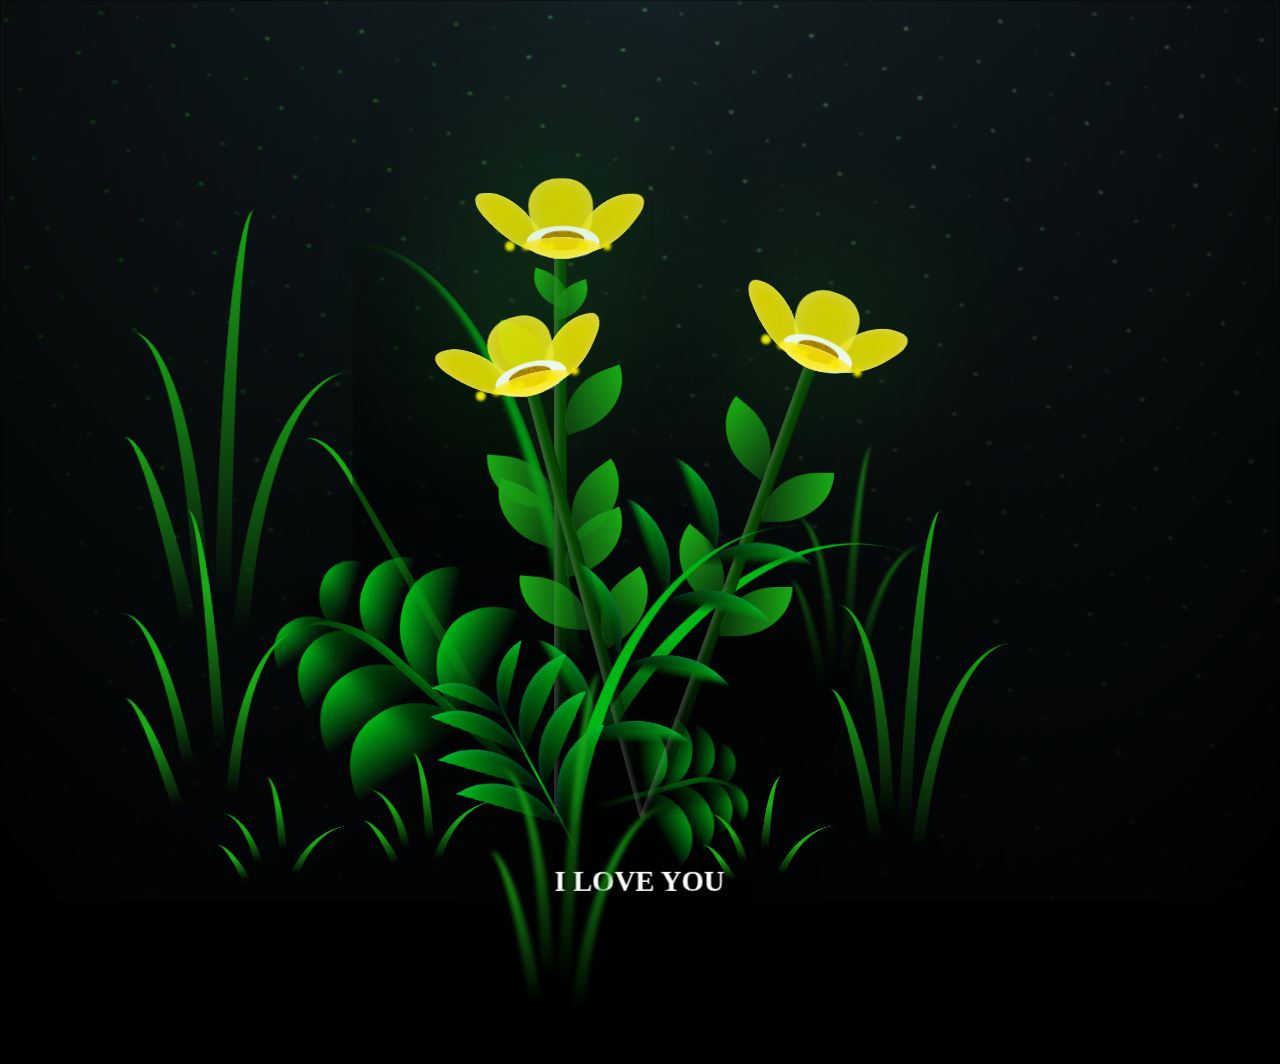
<file: FLORES.html>
<!DOCTYPE html>
<html lang="en">
<head>
    <meta charset="UTF-8">
    <meta http-equiv="X-UA-Compatible" content="IE=edge">
    <meta name="viewport" content="width=device-width, initial-scale=1.0">
    <link rel="stylesheet" href="css/main.css">
    <link rel="icon" href="img/flowers.png" type="image/x-icon">
    <title>FLORES</title>
</head>

<body class="container">
    <div class="night"></div>

    <div class="flowers">
      <h1 style="color: white; text-align: center;">I LOVE YOU</h1>
      <div class="flower flower--1">
        <div class="flower__leafs flower__leafs--1">
          <div class="flower__leaf flower__leaf--1"></div>
          <div class="flower__leaf flower__leaf--2"></div>
          <div class="flower__leaf flower__leaf--3"></div>
          <div class="flower__leaf flower__leaf--4"></div>
          <div class="flower__white-circle"></div>
  
          <div class="flower__light flower__light--1"></div>
          <div class="flower__light flower__light--2"></div>
          <div class="flower__light flower__light--3"></div>
          <div class="flower__light flower__light--4"></div>
          <div class="flower__light flower__light--5"></div>
          <div class="flower__light flower__light--6"></div>
          <div class="flower__light flower__light--7"></div>
          <div class="flower__light flower__light--8"></div>
  
        </div>
        <div class="flower__line">
          <div class="flower__line__leaf flower__line__leaf--1"></div>
          <div class="flower__line__leaf flower__line__leaf--2"></div>
          <div class="flower__line__leaf flower__line__leaf--3"></div>
          <div class="flower__line__leaf flower__line__leaf--4"></div>
          <div class="flower__line__leaf flower__line__leaf--5"></div>
          <div class="flower__line__leaf flower__line__leaf--6"></div>
        </div>
      </div>
  
      <div class="flower flower--2">
        <div class="flower__leafs flower__leafs--2">
          <div class="flower__leaf flower__leaf--1"></div>
          <div class="flower__leaf flower__leaf--2"></div>
          <div class="flower__leaf flower__leaf--3"></div>
          <div class="flower__leaf flower__leaf--4"></div>
          <div class="flower__white-circle"></div>
  
          <div class="flower__light flower__light--1"></div>
          <div class="flower__light flower__light--2"></div>
          <div class="flower__light flower__light--3"></div>
          <div class="flower__light flower__light--4"></div>
          <div class="flower__light flower__light--5"></div>
          <div class="flower__light flower__light--6"></div>
          <div class="flower__light flower__light--7"></div>
          <div class="flower__light flower__light--8"></div>
  
        </div>
        <div class="flower__line">
          <div class="flower__line__leaf flower__line__leaf--1"></div>
          <div class="flower__line__leaf flower__line__leaf--2"></div>
          <div class="flower__line__leaf flower__line__leaf--3"></div>
          <div class="flower__line__leaf flower__line__leaf--4"></div>
        </div>
      </div>
  
      <div class="flower flower--3">
        <div class="flower__leafs flower__leafs--3">
          <div class="flower__leaf flower__leaf--1"></div>
          <div class="flower__leaf flower__leaf--2"></div>
          <div class="flower__leaf flower__leaf--3"></div>
          <div class="flower__leaf flower__leaf--4"></div>
          <div class="flower__white-circle"></div>
  
          <div class="flower__light flower__light--1"></div>
          <div class="flower__light flower__light--2"></div>
          <div class="flower__light flower__light--3"></div>
          <div class="flower__light flower__light--4"></div>
          <div class="flower__light flower__light--5"></div>
          <div class="flower__light flower__light--6"></div>
          <div class="flower__light flower__light--7"></div>
          <div class="flower__light flower__light--8"></div>
  
        </div>
        <div class="flower__line">
          <div class="flower__line__leaf flower__line__leaf--1"></div>
          <div class="flower__line__leaf flower__line__leaf--2"></div>
          <div class="flower__line__leaf flower__line__leaf--3"></div>
          <div class="flower__line__leaf flower__line__leaf--4"></div>
        </div>
      </div>
  
      <div class="grow-ans" style="--d:1.2s">
        <div class="flower__g-long">
          <div class="flower__g-long__top"></div>
          <div class="flower__g-long__bottom"></div>
        </div>
      </div>
  
      <div class="growing-grass">
        <div class="flower__grass flower__grass--1">
          <div class="flower__grass--top"></div>
          <div class="flower__grass--bottom"></div>
          <div class="flower__grass__leaf flower__grass__leaf--1"></div>
          <div class="flower__grass__leaf flower__grass__leaf--2"></div>
          <div class="flower__grass__leaf flower__grass__leaf--3"></div>
          <div class="flower__grass__leaf flower__grass__leaf--4"></div>
          <div class="flower__grass__leaf flower__grass__leaf--5"></div>
          <div class="flower__grass__leaf flower__grass__leaf--6"></div>
          <div class="flower__grass__leaf flower__grass__leaf--7"></div>
          <div class="flower__grass__leaf flower__grass__leaf--8"></div>
          <div class="flower__grass__overlay"></div>
        </div>
      </div>
  
      <div class="growing-grass">
        <div class="flower__grass flower__grass--2">
          <div class="flower__grass--top"></div>
          <div class="flower__grass--bottom"></div>
          <div class="flower__grass__leaf flower__grass__leaf--1"></div>
          <div class="flower__grass__leaf flower__grass__leaf--2"></div>
          <div class="flower__grass__leaf flower__grass__leaf--3"></div>
          <div class="flower__grass__leaf flower__grass__leaf--4"></div>
          <div class="flower__grass__leaf flower__grass__leaf--5"></div>
          <div class="flower__grass__leaf flower__grass__leaf--6"></div>
          <div class="flower__grass__leaf flower__grass__leaf--7"></div>
          <div class="flower__grass__leaf flower__grass__leaf--8"></div>
          <div class="flower__grass__overlay"></div>
        </div>
      </div>
  
      <div class="grow-ans" style="--d:2.4s">
        <div class="flower__g-right flower__g-right--1">
          <div class="leaf"></div>
        </div>
      </div>
  
      <div class="grow-ans" style="--d:2.8s">
        <div class="flower__g-right flower__g-right--2">
          <div class="leaf"></div>
        </div>
      </div>
  
      <div class="grow-ans" style="--d:2.8s">
        <div class="flower__g-front">
          <div class="flower__g-front__leaf-wrapper flower__g-front__leaf-wrapper--1">
            <div class="flower__g-front__leaf"></div>
          </div>
          <div class="flower__g-front__leaf-wrapper flower__g-front__leaf-wrapper--2">
            <div class="flower__g-front__leaf"></div>
          </div>
          <div class="flower__g-front__leaf-wrapper flower__g-front__leaf-wrapper--3">
            <div class="flower__g-front__leaf"></div>
          </div>
          <div class="flower__g-front__leaf-wrapper flower__g-front__leaf-wrapper--4">
            <div class="flower__g-front__leaf"></div>
          </div>
          <div class="flower__g-front__leaf-wrapper flower__g-front__leaf-wrapper--5">
            <div class="flower__g-front__leaf"></div>
          </div>
          <div class="flower__g-front__leaf-wrapper flower__g-front__leaf-wrapper--6">
            <div class="flower__g-front__leaf"></div>
          </div>
          <div class="flower__g-front__leaf-wrapper flower__g-front__leaf-wrapper--7">
            <div class="flower__g-front__leaf"></div>
          </div>
          <div class="flower__g-front__leaf-wrapper flower__g-front__leaf-wrapper--8">
            <div class="flower__g-front__leaf"></div>
          </div>
          <div class="flower__g-front__line"></div>
        </div>
      </div>
  
      <div class="grow-ans" style="--d:3.2s">
        <div class="flower__g-fr">
          <div class="leaf"></div>
          <div class="flower__g-fr__leaf flower__g-fr__leaf--1"></div>
          <div class="flower__g-fr__leaf flower__g-fr__leaf--2"></div>
          <div class="flower__g-fr__leaf flower__g-fr__leaf--3"></div>
          <div class="flower__g-fr__leaf flower__g-fr__leaf--4"></div>
          <div class="flower__g-fr__leaf flower__g-fr__leaf--5"></div>
          <div class="flower__g-fr__leaf flower__g-fr__leaf--6"></div>
          <div class="flower__g-fr__leaf flower__g-fr__leaf--7"></div>
          <div class="flower__g-fr__leaf flower__g-fr__leaf--8"></div>
        </div>
      </div>
  
      <div class="long-g long-g--0">
        <div class="grow-ans" style="--d:3s">
          <div class="leaf leaf--0"></div>
        </div>
        <div class="grow-ans" style="--d:2.2s">
          <div class="leaf leaf--1"></div>
        </div>
        <div class="grow-ans" style="--d:3.4s">
          <div class="leaf leaf--2"></div>
        </div>
        <div class="grow-ans" style="--d:3.6s">
          <div class="leaf leaf--3"></div>
        </div>
      </div>
  
      <div class="long-g long-g--1">
        <div class="grow-ans" style="--d:3.6s">
          <div class="leaf leaf--0"></div>
        </div>
        <div class="grow-ans" style="--d:3.8s">
          <div class="leaf leaf--1"></div>
        </div>
        <div class="grow-ans" style="--d:4s">
          <div class="leaf leaf--2"></div>
        </div>
        <div class="grow-ans" style="--d:4.2s">
          <div class="leaf leaf--3"></div>
        </div>
      </div>
  
      <div class="long-g long-g--2">
        <div class="grow-ans" style="--d:4s">
          <div class="leaf leaf--0"></div>
        </div>
        <div class="grow-ans" style="--d:4.2s">
          <div class="leaf leaf--1"></div>
        </div>
        <div class="grow-ans" style="--d:4.4s">
          <div class="leaf leaf--2"></div>
        </div>
        <div class="grow-ans" style="--d:4.6s">
          <div class="leaf leaf--3"></div>
        </div>
      </div>
  
      <div class="long-g long-g--3">
        <div class="grow-ans" style="--d:4s">
          <div class="leaf leaf--0"></div>
        </div>
        <div class="grow-ans" style="--d:4.2s">
          <div class="leaf leaf--1"></div>
        </div>
        <div class="grow-ans" style="--d:3s">
          <div class="leaf leaf--2"></div>
        </div>
        <div class="grow-ans" style="--d:3.6s">
          <div class="leaf leaf--3"></div>
        </div>
      </div>
  
      <div class="long-g long-g--4">
        <div class="grow-ans" style="--d:4s">
          <div class="leaf leaf--0"></div>
        </div>
        <div class="grow-ans" style="--d:4.2s">
          <div class="leaf leaf--1"></div>
        </div>
        <div class="grow-ans" style="--d:3s">
          <div class="leaf leaf--2"></div>
        </div>
        <div class="grow-ans" style="--d:3.6s">
          <div class="leaf leaf--3"></div>
        </div>
      </div>
  
      <div class="long-g long-g--5">
        <div class="grow-ans" style="--d:4s">
          <div class="leaf leaf--0"></div>
        </div>
        <div class="grow-ans" style="--d:4.2s">
          <div class="leaf leaf--1"></div>
        </div>
        <div class="grow-ans" style="--d:3s">
          <div class="leaf leaf--2"></div>
        </div>
        <div class="grow-ans" style="--d:3.6s">
          <div class="leaf leaf--3"></div>
        </div>
      </div>
  
      <div class="long-g long-g--6">
        <div class="grow-ans" style="--d:4.2s">
          <div class="leaf leaf--0"></div>
        </div>
        <div class="grow-ans" style="--d:4.4s">
          <div class="leaf leaf--1"></div>
        </div>
        <div class="grow-ans" style="--d:4.6s">
          <div class="leaf leaf--2"></div>
        </div>
        <div class="grow-ans" style="--d:4.8s">
          <div class="leaf leaf--3"></div>
        </div>
      </div>
  
      <div class="long-g long-g--7">
        <div class="grow-ans" style="--d:3s">
          <div class="leaf leaf--0"></div>
        </div>
        <div class="grow-ans" style="--d:3.2s">
          <div class="leaf leaf--1"></div>
        </div>
        <div class="grow-ans" style="--d:3.5s">
          <div class="leaf leaf--2"></div>
        </div>
        <div class="grow-ans" style="--d:3.6s">
          <div class="leaf leaf--3"></div>
        </div>
      </div>
    </div>
    <script src="main.js"></script>
  </body>
</html>
</file>
<file: css/main.css>
*,
*::after,
*::before {
  padding: 0;
  margin: 0;
  box-sizing: border-box;
}

:root {
  --dark-color: #000;
}

body {
  display: flex;
  align-items: flex-end;
  justify-content: center;
  min-height: 100vh;
  background-color: var(--dark-color);
  overflow: hidden;
  perspective: 1000px;
}

.night {
  position: fixed;
  left: 50%;
  top: 0;
  transform: translateX(-50%);
  width: 100%;
  height: 100%;
  filter: blur(0.1vmin);
  background-image: radial-gradient(ellipse at top, transparent 0%, var(--dark-color)), 
  radial-gradient(ellipse at bottom, var(--dark-color), rgba(145, 233, 255, 0.2)), 
  repeating-linear-gradient(220deg, rgb(0, 0, 0) 0px, rgb(0, 0, 0) 19px, transparent 19px, 
  transparent 22px), repeating-linear-gradient(189deg, rgb(0, 0, 0) 0px, rgb(0, 0, 0) 19px, 
  transparent 19px, transparent 22px), repeating-linear-gradient(148deg, rgb(0, 0, 0) 0px, 
  rgb(0, 0, 0) 19px, transparent 19px, transparent 22px), linear-gradient(90deg, rgb(21, 255, 0), 
  rgb(240, 240, 240));
}

.flowers {
  position: relative;
  transform: scale(0.9);
}

.flower {
  position: absolute;
  bottom: 10vmin;
  transform-origin: bottom center;
  z-index: 10;
  --fl-speed: 0.8s;
}
.flower--1 {
  -webkit-animation: moving-flower-1 4s linear infinite;
          animation: moving-flower-1 4s linear infinite;
}
.flower--1 .flower__line {
  height: 70vmin;
  -webkit-animation-delay: 0.3s;
          animation-delay: 0.3s;
}
.flower--1 .flower__line__leaf--1 {
  -webkit-animation: blooming-leaf-right var(--fl-speed) 1.6s backwards;
          animation: blooming-leaf-right var(--fl-speed) 1.6s backwards;
}
.flower--1 .flower__line__leaf--2 {
  -webkit-animation: blooming-leaf-right var(--fl-speed) 1.4s backwards;
          animation: blooming-leaf-right var(--fl-speed) 1.4s backwards;
}
.flower--1 .flower__line__leaf--3 {
  -webkit-animation: blooming-leaf-left var(--fl-speed) 1.2s backwards;
          animation: blooming-leaf-left var(--fl-speed) 1.2s backwards;
}
.flower--1 .flower__line__leaf--4 {
  -webkit-animation: blooming-leaf-left var(--fl-speed) 1s backwards;
          animation: blooming-leaf-left var(--fl-speed) 1s backwards;
}
.flower--1 .flower__line__leaf--5 {
  -webkit-animation: blooming-leaf-right var(--fl-speed) 1.8s backwards;
          animation: blooming-leaf-right var(--fl-speed) 1.8s backwards;
}
.flower--1 .flower__line__leaf--6 {
  -webkit-animation: blooming-leaf-left var(--fl-speed) 2s backwards;
          animation: blooming-leaf-left var(--fl-speed) 2s backwards;
}
.flower--2 {
  left: 50%;
  transform: rotate(20deg);
  -webkit-animation: moving-flower-2 4s linear infinite;
          animation: moving-flower-2 4s linear infinite;
}
.flower--2 .flower__line {
  height: 60vmin;
  -webkit-animation-delay: 0.6s;
          animation-delay: 0.6s;
}
.flower--2 .flower__line__leaf--1 {
  -webkit-animation: blooming-leaf-right var(--fl-speed) 1.9s backwards;
          animation: blooming-leaf-right var(--fl-speed) 1.9s backwards;
}
.flower--2 .flower__line__leaf--2 {
  -webkit-animation: blooming-leaf-right var(--fl-speed) 1.7s backwards;
          animation: blooming-leaf-right var(--fl-speed) 1.7s backwards;
}
.flower--2 .flower__line__leaf--3 {
  -webkit-animation: blooming-leaf-left var(--fl-speed) 1.5s backwards;
          animation: blooming-leaf-left var(--fl-speed) 1.5s backwards;
}
.flower--2 .flower__line__leaf--4 {
  -webkit-animation: blooming-leaf-left var(--fl-speed) 1.3s backwards;
          animation: blooming-leaf-left var(--fl-speed) 1.3s backwards;
}
.flower--3 {
  left: 50%;
  transform: rotate(-15deg);
  -webkit-animation: moving-flower-3 4s linear infinite;
          animation: moving-flower-3 4s linear infinite;
}
.flower--3 .flower__line {
  -webkit-animation-delay: 0.9s;
          animation-delay: 0.9s;
}
.flower--3 .flower__line__leaf--1 {
  -webkit-animation: blooming-leaf-right var(--fl-speed) 2.5s backwards;
          animation: blooming-leaf-right var(--fl-speed) 2.5s backwards;
}
.flower--3 .flower__line__leaf--2 {
  -webkit-animation: blooming-leaf-right var(--fl-speed) 2.3s backwards;
          animation: blooming-leaf-right var(--fl-speed) 2.3s backwards;
}
.flower--3 .flower__line__leaf--3 {
  -webkit-animation: blooming-leaf-left var(--fl-speed) 2.1s backwards;
          animation: blooming-leaf-left var(--fl-speed) 2.1s backwards;
}
.flower--3 .flower__line__leaf--4 {
  -webkit-animation: blooming-leaf-left var(--fl-speed) 1.9s backwards;
          animation: blooming-leaf-left var(--fl-speed) 1.9s backwards;
}
.flower__leafs {
  position: relative;
  -webkit-animation: blooming-flower 2s backwards;
          animation: blooming-flower 2s backwards;
}
.flower__leafs--1 {
  -webkit-animation-delay: 1.1s;
          animation-delay: 1.1s;
}
.flower__leafs--2 {
  -webkit-animation-delay: 1.4s;
          animation-delay: 1.4s;
}
.flower__leafs--3 {
  -webkit-animation-delay: 1.7s;
          animation-delay: 1.7s;
}
.flower__leafs::after {
  content: "";
  position: absolute;
  left: 0;
  top: 0;
  transform: translate(-50%, -100%);
  width: 8vmin;
  height: 8vmin;
  background-color: #1aaa15;
  filter: blur(10vmin);
}
.flower__leaf {
  position: absolute;
  bottom: 0;
  left: 50%;
  width: 8vmin;
  height: 11vmin;
  border-radius: 51% 49% 47% 53%/44% 45% 55% 69%;
  background-color: #1aaa15;
  background-image: linear-gradient(to top, #fce700, #fce700);
  transform-origin: bottom center;
  opacity: 0.9;
  box-shadow: inset 0 0 2vmin rgba(255, 255, 255, 0.5);
}
.flower__leaf--1 {
  transform: translate(-10%, 1%) rotateY(40deg) rotateX(-50deg);
}
.flower__leaf--2 {
  transform: translate(-50%, -4%) rotateX(40deg);
}
.flower__leaf--3 {
  transform: translate(-90%, 0%) rotateY(45deg) rotateX(50deg);
}
.flower__leaf--4 {
  width: 8vmin;
  height: 8vmin;
  transform-origin: bottom left;
  border-radius: 4vmin 10vmin 4vmin 4vmin;
  transform: translate(0%, 18%) rotateX(70deg) rotate(-43deg);
  background-image: linear-gradient(to top, #fce700, #fce700);
  z-index: 1;
  opacity: 0.8;
}
.flower__white-circle {
  position: absolute;
  left: -3.5vmin;
  top: -3vmin;
  width: 9vmin;
  height: 4vmin;
  border-radius: 50%;
  background-color: #ffffff;
}
.flower__white-circle::after {
  content: "";
  position: absolute;
  left: 50%;
  top: 45%;
  transform: translate(-50%, -50%);
  width: 60%;
  height: 60%;
  border-radius: inherit;
  background-image: repeating-linear-gradient(135deg, rgba(0, 0, 0, 0.03) 0px, 
  rgba(0, 0, 0, 0.03) 1px, transparent 1px, transparent 12px), repeating-linear-gradient(45deg, 
  rgba(0, 0, 0, 0.03) 0px, rgba(0, 0, 0, 0.03) 1px, transparent 1px, transparent 12px), 
  repeating-linear-gradient(67.5deg, rgba(0, 0, 0, 0.03) 0px, rgba(0, 0, 0, 0.03) 1px, 
  transparent 1px, transparent 12px), repeating-linear-gradient(135deg, rgba(0, 0, 0, 0.03) 0px, 
  rgba(0, 0, 0, 0.03) 1px, transparent 1px, transparent 12px), repeating-linear-gradient(45deg, 
  rgba(0, 0, 0, 0.03) 0px, rgba(0, 0, 0, 0.03) 1px, transparent 1px, transparent 12px), 
  repeating-linear-gradient(112.5deg, rgba(0, 0, 0, 0.03) 0px, rgba(0, 0, 0, 0.03) 1px, 
  transparent 1px, transparent 12px), repeating-linear-gradient(112.5deg, rgba(0, 0, 0, 0.03) 0px, 
  rgba(0, 0, 0, 0.03) 1px, transparent 1px, transparent 12px), repeating-linear-gradient(45deg, 
  rgba(0, 0, 0, 0.03) 0px, rgba(0, 0, 0, 0.03) 1px, transparent 1px, transparent 12px), 
  repeating-linear-gradient(22.5deg, rgba(0, 0, 0, 0.03) 0px, rgba(0, 0, 0, 0.03) 1px, 
  transparent 1px, transparent 12px), repeating-linear-gradient(45deg, rgba(0, 0, 0, 0.03) 0px, 
  rgba(0, 0, 0, 0.03) 1px, transparent 1px, transparent 12px), repeating-linear-gradient(22.5deg, 
  rgba(0, 0, 0, 0.03) 0px, rgba(0, 0, 0, 0.03) 1px, transparent 1px, transparent 12px), 
  repeating-linear-gradient(135deg, rgba(0, 0, 0, 0.03) 0px, rgba(0, 0, 0, 0.03) 1px, 
  transparent 1px, transparent 12px), repeating-linear-gradient(157.5deg, rgba(0, 0, 0, 0.03) 0px, 
  rgba(0, 0, 0, 0.03) 1px, transparent 1px, transparent 12px), repeating-linear-gradient(67.5deg, 
  rgba(0, 0, 0, 0.03) 0px, rgba(0, 0, 0, 0.03) 1px, transparent 1px, transparent 12px), 
  repeating-linear-gradient(67.5deg, rgba(0, 0, 0, 0.03) 0px, rgba(0, 0, 0, 0.03) 1px, 
  transparent 1px, transparent 12px), linear-gradient(90deg, rgb(190, 133, 0), rgb(190, 133, 0));
}
.flower__line {
  height: 55vmin;
  width: 1.5vmin;
  background-image: linear-gradient(to left, rgba(0, 0, 0, 0.2), transparent, 
  rgba(255, 255, 255, 0.2)), linear-gradient(to top, transparent 10%, #064600, #064600);
  box-shadow: inset 0 0 2px rgba(0, 0, 0, 0.5);
  -webkit-animation: grow-flower-tree 4s backwards;
          animation: grow-flower-tree 4s backwards;
}
.flower__line__leaf {
  --w: 7vmin;
  --h: calc(var(--w) + 2vmin);
  position: absolute;
  top: 20%;
  left: 90%;
  width: var(--w);
  height: var(--h);
  border-top-right-radius: var(--h);
  border-bottom-left-radius: var(--h);
  background-image: linear-gradient(to top, rgba(20, 122, 20, 0.4), #1aaa15);
}
.flower__line__leaf--1 {
  transform: rotate(70deg) rotateY(30deg);
}
.flower__line__leaf--2 {
  top: 45%;
  transform: rotate(70deg) rotateY(30deg);
}
.flower__line__leaf--3, .flower__line__leaf--4, .flower__line__leaf--6 {
  border-top-right-radius: 0;
  border-bottom-left-radius: 0;
  border-top-left-radius: var(--h);
  border-bottom-right-radius: var(--h);
  left: -460%;
  top: 12%;
  transform: rotate(-70deg) rotateY(30deg);
}
.flower__line__leaf--4 {
  top: 40%;
}
.flower__line__leaf--5 {
  top: 0;
  transform-origin: left;
  transform: rotate(70deg) rotateY(30deg) scale(0.6);
}
.flower__line__leaf--6 {
  top: -2%;
  left: -450%;
  transform-origin: right;
  transform: rotate(-70deg) rotateY(30deg) scale(0.6);
}
.flower__light {
  position: absolute;
  bottom: 0vmin;
  width: 1vmin;
  height: 1vmin;
  background-color: rgb(255, 251, 0);
  border-radius: 50%;
  filter: blur(0.2vmin);
  -webkit-animation: light-ans 4s linear infinite backwards;
          animation: light-ans 4s linear infinite backwards;
}
.flower__light:nth-child(odd) {
  background-color: #fce700;
}
.flower__light--1 {
  left: -2vmin;
  -webkit-animation-delay: 1s;
          animation-delay: 1s;
}
.flower__light--2 {
  left: 3vmin;
  -webkit-animation-delay: 0.5s;
          animation-delay: 0.5s;
}
.flower__light--3 {
  left: -6vmin;
  -webkit-animation-delay: 0.3s;
          animation-delay: 0.3s;
}
.flower__light--4 {
  left: 6vmin;
  -webkit-animation-delay: 0.9s;
          animation-delay: 0.9s;
}
.flower__light--5 {
  left: -1vmin;
  -webkit-animation-delay: 1.5s;
          animation-delay: 1.5s;
}
.flower__light--6 {
  left: -4vmin;
  -webkit-animation-delay: 3s;
          animation-delay: 3s;
}
.flower__light--7 {
  left: 3vmin;
  -webkit-animation-delay: 2s;
          animation-delay: 2s;
}
.flower__light--8 {
  left: -6vmin;
  -webkit-animation-delay: 3.5s;
          animation-delay: 3.5s;
}
.flower__grass {
  --c: #00b815;
  --line-w: 1.5vmin;
  position: absolute;
  bottom: 12vmin;
  left: -7vmin;
  display: flex;
  flex-direction: column;
  align-items: flex-end;
  z-index: 20;
  transform-origin: bottom center;
  transform: rotate(-48deg) rotateY(40deg);
}
.flower__grass--1 {
  -webkit-animation: moving-grass 2s linear infinite;
          animation: moving-grass 2s linear infinite;
}
.flower__grass--2 {
  left: 2vmin;
  bottom: 10vmin;
  transform: scale(0.5) rotate(75deg) rotateX(10deg) rotateY(-200deg);
  opacity: 0.8;
  z-index: 0;
  -webkit-animation: moving-grass--2 1.5s linear infinite;
          animation: moving-grass--2 1.5s linear infinite;
}
.flower__grass--top {
  width: 7vmin;
  height: 10vmin;
  border-top-right-radius: 100%;
  border-right: var(--line-w) solid var(--c);
  transform-origin: bottom center;
  transform: rotate(-2deg);
}
.flower__grass--bottom {
  margin-top: -2px;
  width: var(--line-w);
  height: 25vmin;
  background-image: linear-gradient(to top, transparent, var(--c));
}
.flower__grass__leaf {
  --size: 10vmin;
  position: absolute;
  width: calc(var(--size) * 2.1);
  height: var(--size);
  border-top-left-radius: var(--size);
  border-top-right-radius: var(--size);
  background-image: linear-gradient(to top, transparent, transparent 30%, var(--c));
  z-index: 100;
}
.flower__grass__leaf--1 {
  top: -6%;
  left: 30%;
  --size: 6vmin;
  transform: rotate(-20deg);
  -webkit-animation: growing-grass-ans--1 2s 2.6s backwards;
          animation: growing-grass-ans--1 2s 2.6s backwards;
}
@-webkit-keyframes growing-grass-ans--1 {
  0% {
    transform-origin: bottom left;
    transform: rotate(-20deg) scale(0);
  }
}
@keyframes growing-grass-ans--1 {
  0% {
    transform-origin: bottom left;
    transform: rotate(-20deg) scale(0);
  }
}
.flower__grass__leaf--2 {
  top: -5%;
  left: -110%;
  --size: 6vmin;
  transform: rotate(10deg);
  -webkit-animation: growing-grass-ans--2 2s 2.4s linear backwards;
          animation: growing-grass-ans--2 2s 2.4s linear backwards;
}
@-webkit-keyframes growing-grass-ans--2 {
  0% {
    transform-origin: bottom right;
    transform: rotate(10deg) scale(0);
  }
}
@keyframes growing-grass-ans--2 {
  0% {
    transform-origin: bottom right;
    transform: rotate(10deg) scale(0);
  }
}
.flower__grass__leaf--3 {
  top: 5%;
  left: 60%;
  --size: 8vmin;
  transform: rotate(-18deg) rotateX(-20deg);
  -webkit-animation: growing-grass-ans--3 2s 2.2s linear backwards;
          animation: growing-grass-ans--3 2s 2.2s linear backwards;
}
@-webkit-keyframes growing-grass-ans--3 {
  0% {
    transform-origin: bottom left;
    transform: rotate(-18deg) rotateX(-20deg) scale(0);
  }
}
@keyframes growing-grass-ans--3 {
  0% {
    transform-origin: bottom left;
    transform: rotate(-18deg) rotateX(-20deg) scale(0);
  }
}
.flower__grass__leaf--4 {
  top: 6%;
  left: -135%;
  --size: 8vmin;
  transform: rotate(2deg);
  -webkit-animation: growing-grass-ans--4 2s 2s linear backwards;
          animation: growing-grass-ans--4 2s 2s linear backwards;
}
@-webkit-keyframes growing-grass-ans--4 {
  0% {
    transform-origin: bottom right;
    transform: rotate(2deg) scale(0);
  }
}
@keyframes growing-grass-ans--4 {
  0% {
    transform-origin: bottom right;
    transform: rotate(2deg) scale(0);
  }
}
.flower__grass__leaf--5 {
  top: 20%;
  left: 60%;
  --size: 10vmin;
  transform: rotate(-24deg) rotateX(-20deg);
  -webkit-animation: growing-grass-ans--5 2s 1.8s linear backwards;
          animation: growing-grass-ans--5 2s 1.8s linear backwards;
}
@-webkit-keyframes growing-grass-ans--5 {
  0% {
    transform-origin: bottom left;
    transform: rotate(-24deg) rotateX(-20deg) scale(0);
  }
}
@keyframes growing-grass-ans--5 {
  0% {
    transform-origin: bottom left;
    transform: rotate(-24deg) rotateX(-20deg) scale(0);
  }
}
.flower__grass__leaf--6 {
  top: 22%;
  left: -180%;
  --size: 10vmin;
  transform: rotate(10deg);
  -webkit-animation: growing-grass-ans--6 2s 1.6s linear backwards;
          animation: growing-grass-ans--6 2s 1.6s linear backwards;
}
@-webkit-keyframes growing-grass-ans--6 {
  0% {
    transform-origin: bottom right;
    transform: rotate(10deg) scale(0);
  }
}
@keyframes growing-grass-ans--6 {
  0% {
    transform-origin: bottom right;
    transform: rotate(10deg) scale(0);
  }
}
.flower__grass__leaf--7 {
  top: 39%;
  left: 70%;
  --size: 10vmin;
  transform: rotate(-10deg);
  -webkit-animation: growing-grass-ans--7 2s 1.4s linear backwards;
          animation: growing-grass-ans--7 2s 1.4s linear backwards;
}
@-webkit-keyframes growing-grass-ans--7 {
  0% {
    transform-origin: bottom left;
    transform: rotate(-10deg) scale(0);
  }
}
@keyframes growing-grass-ans--7 {
  0% {
    transform-origin: bottom left;
    transform: rotate(-10deg) scale(0);
  }
}
.flower__grass__leaf--8 {
  top: 40%;
  left: -215%;
  --size: 11vmin;
  transform: rotate(10deg);
  -webkit-animation: growing-grass-ans--8 2s 1.2s linear backwards;
          animation: growing-grass-ans--8 2s 1.2s linear backwards;
}
@-webkit-keyframes growing-grass-ans--8 {
  0% {
    transform-origin: bottom right;
    transform: rotate(10deg) scale(0);
  }
}
@keyframes growing-grass-ans--8 {
  0% {
    transform-origin: bottom right;
    transform: rotate(10deg) scale(0);
  }
}
.flower__grass__overlay {
  position: absolute;
  top: -10%;
  right: 0%;
  width: 100%;
  height: 100%;
  background-color: rgba(0, 0, 0, 0.6);
  filter: blur(1.5vmin);
  z-index: 100;
}
.flower__g-long {
  --w: 2vmin;
  --h: 6vmin;
  --c: #1aaa15;
  position: absolute;
  bottom: 10vmin;
  left: -3vmin;
  transform-origin: bottom center;
  transform: rotate(-30deg) rotateY(-20deg);
  display: flex;
  flex-direction: column;
  align-items: flex-end;
  -webkit-animation: flower-g-long-ans 3s linear infinite;
          animation: flower-g-long-ans 3s linear infinite;
}
@-webkit-keyframes flower-g-long-ans {
  0%, 100% {
    transform: rotate(-30deg) rotateY(-20deg);
  }
  50% {
    transform: rotate(-32deg) rotateY(-20deg);
  }
}
@keyframes flower-g-long-ans {
  0%, 100% {
    transform: rotate(-30deg) rotateY(-20deg);
  }
  50% {
    transform: rotate(-32deg) rotateY(-20deg);
  }
}
.flower__g-long__top {
  top: calc(var(--h) * -1);
  width: calc(var(--w) + 1vmin);
  height: var(--h);
  border-top-right-radius: 100%;
  border-right: 0.7vmin solid var(--c);
  transform: translate(-0.7vmin, 1vmin);
}
.flower__g-long__bottom {
  width: var(--w);
  height: 50vmin;
  transform-origin: bottom center;
  background-image: linear-gradient(to top, transparent 30%, var(--c));
  box-shadow: inset 0 0 2px rgba(0, 0, 0, 0.5);
  -webkit-clip-path: polygon(35% 0, 65% 1%, 100% 100%, 0% 100%);
          clip-path: polygon(35% 0, 65% 1%, 100% 100%, 0% 100%);
}
.flower__g-right {
  position: absolute;
  bottom: 6vmin;
  left: -2vmin;
  transform-origin: bottom left;
  transform: rotate(20deg);
}
.flower__g-right .leaf {
  width: 30vmin;
  height: 50vmin;
  border-top-left-radius: 100%;
  border-left: 2vmin solid #00b815;
  background-image: linear-gradient(to bottom, transparent, var(--dark-color) 60%);
  -webkit-mask-image: linear-gradient(to top, transparent 30%, #00b815 60%);
}
.flower__g-right--1 {
  -webkit-animation: flower-g-right-ans 2.5s linear infinite;
          animation: flower-g-right-ans 2.5s linear infinite;
}
.flower__g-right--2 {
  left: 5vmin;
  transform: rotateY(-180deg);
  -webkit-animation: flower-g-right-ans--2 3s linear infinite;
          animation: flower-g-right-ans--2 3s linear infinite;
}
.flower__g-right--2 .leaf {
  height: 75vmin;
  filter: blur(0.3vmin);
  opacity: 0.8;
}
@-webkit-keyframes flower-g-right-ans {
  0%, 100% {
    transform: rotate(20deg);
  }
  50% {
    transform: rotate(24deg) rotateX(-20deg);
  }
}
@keyframes flower-g-right-ans {
  0%, 100% {
    transform: rotate(20deg);
  }
  50% {
    transform: rotate(24deg) rotateX(-20deg);
  }
}
@-webkit-keyframes flower-g-right-ans--2 {
  0%, 100% {
    transform: rotateY(-180deg) rotate(0deg) rotateX(-20deg);
  }
  50% {
    transform: rotateY(-180deg) rotate(6deg) rotateX(-20deg);
  }
}
@keyframes flower-g-right-ans--2 {
  0%, 100% {
    transform: rotateY(-180deg) rotate(0deg) rotateX(-20deg);
  }
  50% {
    transform: rotateY(-180deg) rotate(6deg) rotateX(-20deg);
  }
}
.flower__g-front {
  position: absolute;
  bottom: 6vmin;
  left: 2.5vmin;
  z-index: 100;
  transform-origin: bottom center;
  transform: rotate(-28deg) rotateY(30deg) scale(1.04);
  -webkit-animation: flower__g-front-ans 2s linear infinite;
          animation: flower__g-front-ans 2s linear infinite;
}
@-webkit-keyframes flower__g-front-ans {
  0%, 100% {
    transform: rotate(-28deg) rotateY(30deg) scale(1.04);
  }
  50% {
    transform: rotate(-35deg) rotateY(40deg) scale(1.04);
  }
}
@keyframes flower__g-front-ans {
  0%, 100% {
    transform: rotate(-28deg) rotateY(30deg) scale(1.04);
  }
  50% {
    transform: rotate(-35deg) rotateY(40deg) scale(1.04);
  }
}
.flower__g-front__line {
  width: 0.3vmin;
  height: 20vmin;
  background-image: linear-gradient(to top, transparent, #00b815, transparent 100%);
  position: relative;
}
.flower__g-front__leaf-wrapper {
  position: absolute;
  top: 0;
  left: 0;
  transform-origin: bottom left;
  transform: rotate(10deg);
}
.flower__g-front__leaf-wrapper:nth-child(even) {
  left: 0vmin;
  transform: rotateY(-180deg) rotate(5deg);
  -webkit-animation: flower__g-front__leaf-left-ans 1s ease-in backwards;
          animation: flower__g-front__leaf-left-ans 1s ease-in backwards;
}
.flower__g-front__leaf-wrapper:nth-child(odd) {
  -webkit-animation: flower__g-front__leaf-ans 1s ease-in backwards;
          animation: flower__g-front__leaf-ans 1s ease-in backwards;
}
.flower__g-front__leaf-wrapper--1 {
  top: -8vmin;
  transform: scale(0.7);
  -webkit-animation: flower__g-front__leaf-ans 1s 5.5s ease-in backwards !important;
          animation: flower__g-front__leaf-ans 1s 5.5s ease-in backwards !important;
}
.flower__g-front__leaf-wrapper--2 {
  top: -8vmin;
  transform: rotateY(-180deg) scale(0.7) !important;
  -webkit-animation: flower__g-front__leaf-left-ans-2 1s 4.6s ease-in backwards !important;
          animation: flower__g-front__leaf-left-ans-2 1s 4.6s ease-in backwards !important;
}
.flower__g-front__leaf-wrapper--3 {
  top: -3vmin;
  -webkit-animation: flower__g-front__leaf-ans 1s 4.6s ease-in backwards;
          animation: flower__g-front__leaf-ans 1s 4.6s ease-in backwards;
}
.flower__g-front__leaf-wrapper--4 {
  top: -3vmin;
  transform: rotateY(-180deg) scale(0.9) !important;
  -webkit-animation: flower__g-front__leaf-left-ans-2 1s 4.6s ease-in backwards !important;
          animation: flower__g-front__leaf-left-ans-2 1s 4.6s ease-in backwards !important;
}
@-webkit-keyframes flower__g-front__leaf-left-ans-2 {
  0% {
    transform: rotateY(-180deg) scale(0);
  }
}
@keyframes flower__g-front__leaf-left-ans-2 {
  0% {
    transform: rotateY(-180deg) scale(0);
  }
}
.flower__g-front__leaf-wrapper--5, .flower__g-front__leaf-wrapper--6 {
  top: 2vmin;
}
.flower__g-front__leaf-wrapper--7, .flower__g-front__leaf-wrapper--8 {
  top: 6.5vmin;
}
.flower__g-front__leaf-wrapper--2 {
  -webkit-animation-delay: 5.2s !important;
          animation-delay: 5.2s !important;
}
.flower__g-front__leaf-wrapper--3 {
  -webkit-animation-delay: 4.9s !important;
          animation-delay: 4.9s !important;
}
.flower__g-front__leaf-wrapper--5 {
  -webkit-animation-delay: 4.3s !important;
          animation-delay: 4.3s !important;
}
.flower__g-front__leaf-wrapper--6 {
  -webkit-animation-delay: 4.1s !important;
          animation-delay: 4.1s !important;
}
.flower__g-front__leaf-wrapper--7 {
  -webkit-animation-delay: 3.8s !important;
          animation-delay: 3.8s !important;
}
.flower__g-front__leaf-wrapper--8 {
  -webkit-animation-delay: 3.5s !important;
          animation-delay: 3.5s !important;
}
@-webkit-keyframes flower__g-front__leaf-ans {
  0% {
    transform: rotate(10deg) scale(0);
  }
}
@keyframes flower__g-front__leaf-ans {
  0% {
    transform: rotate(10deg) scale(0);
  }
}
@-webkit-keyframes flower__g-front__leaf-left-ans {
  0% {
    transform: rotateY(-180deg) rotate(5deg) scale(0);
  }
}
@keyframes flower__g-front__leaf-left-ans {
  0% {
    transform: rotateY(-180deg) rotate(5deg) scale(0);
  }
}
.flower__g-front__leaf {
  width: 10vmin;
  height: 10vmin;
  border-radius: 100% 0% 0% 100%/100% 100% 0% 0%;
  box-shadow: inset 0 2px 1vmin hsla(184deg, 97%, 58%, 0.2);
  background-image: linear-gradient(to bottom left, transparent, var(--dark-color)), 
  linear-gradient(to bottom right, #00b815 50%, transparent 50%, transparent);
  -webkit-mask-image: linear-gradient(to bottom right, #00b815 50%, transparent 50%, transparent);
  mask-image: linear-gradient(to bottom right, #00b815 50%, transparent 50%, transparent);
}
.flower__g-fr {
  position: absolute;
  bottom: -4vmin;
  left: vmin;
  transform-origin: bottom left;
  z-index: 10;
  -webkit-animation: flower__g-fr-ans 2s linear infinite;
          animation: flower__g-fr-ans 2s linear infinite;
}
@-webkit-keyframes flower__g-fr-ans {
  0%, 100% {
    transform: rotate(2deg);
  }
  50% {
    transform: rotate(4deg);
  }
}
@keyframes flower__g-fr-ans {
  0%, 100% {
    transform: rotate(2deg);
  }
  50% {
    transform: rotate(4deg);
  }
}
.flower__g-fr .leaf {
  width: 30vmin;
  height: 50vmin;
  border-top-left-radius: 100%;
  border-left: 2vmin solid #00b815;
  -webkit-mask-image: linear-gradient(to top, transparent 25%, #00b815 50%);
  position: relative;
  z-index: 1;
}
.flower__g-fr__leaf {
  position: absolute;
  top: 0;
  left: 0;
  width: 10vmin;
  height: 10vmin;
  border-radius: 100% 0% 0% 100%/100% 100% 0% 0%;
  box-shadow: inset 0 2px 1vmin hsla(184deg, 97%, 58%, 0.2);
  background-image: linear-gradient(to bottom left, transparent, var(--dark-color) 98%), 
  linear-gradient(to bottom right, #00b815 45%, transparent 50%, transparent);
  -webkit-mask-image: linear-gradient(135deg, #00b815 40%, transparent 50%, transparent);
}
.flower__g-fr__leaf--1 {
  left: 20vmin;
  transform: rotate(45deg);
  -webkit-animation: flower__g-fr-leaft-ans-1 0.5s 5.2s linear backwards;
          animation: flower__g-fr-leaft-ans-1 0.5s 5.2s linear backwards;
}
@-webkit-keyframes flower__g-fr-leaft-ans-1 {
  0% {
    transform-origin: left;
    transform: rotate(45deg) scale(0);
  }
}
@keyframes flower__g-fr-leaft-ans-1 {
  0% {
    transform-origin: left;
    transform: rotate(45deg) scale(0);
  }
}
.flower__g-fr__leaf--2 {
  left: 12vmin;
  top: -7vmin;
  transform: rotate(25deg) rotateY(-180deg);
  -webkit-animation: flower__g-fr-leaft-ans-6 0.5s 5s linear backwards;
          animation: flower__g-fr-leaft-ans-6 0.5s 5s linear backwards;
}
.flower__g-fr__leaf--3 {
  left: 15vmin;
  top: 6vmin;
  transform: rotate(55deg);
  -webkit-animation: flower__g-fr-leaft-ans-5 0.5s 4.8s linear backwards;
          animation: flower__g-fr-leaft-ans-5 0.5s 4.8s linear backwards;
}
.flower__g-fr__leaf--4 {
  left: 6vmin;
  top: -2vmin;
  transform: rotate(25deg) rotateY(-180deg);
  -webkit-animation: flower__g-fr-leaft-ans-6 0.5s 4.6s linear backwards;
          animation: flower__g-fr-leaft-ans-6 0.5s 4.6s linear backwards;
}
.flower__g-fr__leaf--5 {
  left: 10vmin;
  top: 14vmin;
  transform: rotate(55deg);
  -webkit-animation: flower__g-fr-leaft-ans-5 0.5s 4.4s linear backwards;
          animation: flower__g-fr-leaft-ans-5 0.5s 4.4s linear backwards;
}
@-webkit-keyframes flower__g-fr-leaft-ans-5 {
  0% {
    transform-origin: left;
    transform: rotate(55deg) scale(0);
  }
}
@keyframes flower__g-fr-leaft-ans-5 {
  0% {
    transform-origin: left;
    transform: rotate(55deg) scale(0);
  }
}
.flower__g-fr__leaf--6 {
  left: 0vmin;
  top: 6vmin;
  transform: rotate(25deg) rotateY(-180deg);
  -webkit-animation: flower__g-fr-leaft-ans-6 0.5s 4.2s linear backwards;
          animation: flower__g-fr-leaft-ans-6 0.5s 4.2s linear backwards;
}
@-webkit-keyframes flower__g-fr-leaft-ans-6 {
  0% {
    transform-origin: right;
    transform: rotate(25deg) rotateY(-180deg) scale(0);
  }
}
@keyframes flower__g-fr-leaft-ans-6 {
  0% {
    transform-origin: right;
    transform: rotate(25deg) rotateY(-180deg) scale(0);
  }
}
.flower__g-fr__leaf--7 {
  left: 5vmin;
  top: 22vmin;
  transform: rotate(45deg);
  -webkit-animation: flower__g-fr-leaft-ans-7 0.5s 4s linear backwards;
          animation: flower__g-fr-leaft-ans-7 0.5s 4s linear backwards;
}
@-webkit-keyframes flower__g-fr-leaft-ans-7 {
  0% {
    transform-origin: left;
    transform: rotate(45deg) scale(0);
  }
}
@keyframes flower__g-fr-leaft-ans-7 {
  0% {
    transform-origin: left;
    transform: rotate(45deg) scale(0);
  }
}
.flower__g-fr__leaf--8 {
  left: -4vmin;
  top: 15vmin;
  transform: rotate(15deg) rotateY(-180deg);
  -webkit-animation: flower__g-fr-leaft-ans-8 0.5s 3.8s linear backwards;
          animation: flower__g-fr-leaft-ans-8 0.5s 3.8s linear backwards;
}
@-webkit-keyframes flower__g-fr-leaft-ans-8 {
  0% {
    transform-origin: right;
    transform: rotate(15deg) rotateY(-180deg) scale(0);
  }
}
@keyframes flower__g-fr-leaft-ans-8 {
  0% {
    transform-origin: right;
    transform: rotate(15deg) rotateY(-180deg) scale(0);
  }
}

.long-g {
  position: absolute;
  bottom: 25vmin;
  left: -42vmin;
  transform-origin: bottom left;
}
.long-g--1 {
  bottom: 0vmin;
  transform: scale(0.8) rotate(-5deg);
}
.long-g--1 .leaf {
  -webkit-mask-image: linear-gradient(to top, transparent 40%, #00b815 80%) !important;
}
.long-g--1 .leaf--1 {
  --w: 5vmin;
  --h: 60vmin;
  left: -2vmin;
  transform: rotate(3deg) rotateY(-180deg);
}
.long-g--2, .long-g--3 {
  bottom: -3vmin;
  left: -35vmin;
  transform-origin: center;
  transform: scale(0.6) rotateX(60deg);
}
.long-g--2 .leaf, .long-g--3 .leaf {
  -webkit-mask-image: linear-gradient(to top, transparent 50%, #00b815 80%) !important;
}
.long-g--2 .leaf--1, .long-g--3 .leaf--1 {
  left: -1vmin;
  transform: rotateY(-180deg);
}
.long-g--3 {
  left: -17vmin;
  bottom: 0vmin;
}
.long-g--3 .leaf {
  -webkit-mask-image: linear-gradient(to top, transparent 40%, #00b815 80%) !important;
}
.long-g--4 {
  left: 25vmin;
  bottom: -3vmin;
  transform-origin: center;
  transform: scale(0.6) rotateX(60deg);
}
.long-g--4 .leaf {
  -webkit-mask-image: linear-gradient(to top, transparent 50%, #00b815 80%) !important;
}
.long-g--5 {
  left: 42vmin;
  bottom: 0vmin;
  transform: scale(0.8) rotate(2deg);
}
.long-g--6 {
  left: 0vmin;
  bottom: -20vmin;
  z-index: 100;
  filter: blur(0.3vmin);
  transform: scale(0.8) rotate(2deg);
}
.long-g--7 {
  left: 35vmin;
  bottom: 20vmin;
  z-index: -1;
  filter: blur(0.3vmin);
  transform: scale(0.6) rotate(2deg);
  opacity: 0.7;
}
.long-g .leaf {
  --w: 15vmin;
  --h: 40vmin;
  --c: #1aaa15;
  position: absolute;
  bottom: 0;
  width: var(--w);
  height: var(--h);
  border-top-left-radius: 100%;
  border-left: 2vmin solid var(--c);
  -webkit-mask-image: linear-gradient(to top, transparent 20%, var(--dark-color));
  transform-origin: bottom center;
}
.long-g .leaf--0 {
  left: 2vmin;
  -webkit-animation: leaf-ans-1 4s linear infinite;
          animation: leaf-ans-1 4s linear infinite;
}
.long-g .leaf--1 {
  --w: 5vmin;
  --h: 60vmin;
  -webkit-animation: leaf-ans-1 4s linear infinite;
          animation: leaf-ans-1 4s linear infinite;
}
.long-g .leaf--2 {
  --w: 10vmin;
  --h: 40vmin;
  left: -0.5vmin;
  bottom: 5vmin;
  transform-origin: bottom left;
  transform: rotateY(-180deg);
  -webkit-animation: leaf-ans-2 3s linear infinite;
          animation: leaf-ans-2 3s linear infinite;
}
.long-g .leaf--3 {
  --w: 5vmin;
  --h: 30vmin;
  left: -1vmin;
  bottom: 3.2vmin;
  transform-origin: bottom left;
  transform: rotate(-10deg) rotateY(-180deg);
  -webkit-animation: leaf-ans-3 3s linear infinite;
          animation: leaf-ans-3 3s linear infinite;
}

@-webkit-keyframes leaf-ans-1 {
  0%, 100% {
    transform: rotate(-5deg) scale(1);
  }
  50% {
    transform: rotate(5deg) scale(1.1);
  }
}

@keyframes leaf-ans-1 {
  0%, 100% {
    transform: rotate(-5deg) scale(1);
  }
  50% {
    transform: rotate(5deg) scale(1.1);
  }
}
@-webkit-keyframes leaf-ans-2 {
  0%, 100% {
    transform: rotateY(-180deg) rotate(5deg);
  }
  50% {
    transform: rotateY(-180deg) rotate(0deg) scale(1.1);
  }
}
@keyframes leaf-ans-2 {
  0%, 100% {
    transform: rotateY(-180deg) rotate(5deg);
  }
  50% {
    transform: rotateY(-180deg) rotate(0deg) scale(1.1);
  }
}
@-webkit-keyframes leaf-ans-3 {
  0%, 100% {
    transform: rotate(-10deg) rotateY(-180deg);
  }
  50% {
    transform: rotate(-20deg) rotateY(-180deg);
  }
}
@keyframes leaf-ans-3 {
  0%, 100% {
    transform: rotate(-10deg) rotateY(-180deg);
  }
  50% {
    transform: rotate(-20deg) rotateY(-180deg);
  }
}
.grow-ans {
  -webkit-animation: grow-ans 2s var(--d) backwards;
          animation: grow-ans 2s var(--d) backwards;
}

@-webkit-keyframes grow-ans {
  0% {
    transform: scale(0);
    opacity: 0;
  }
}

@keyframes grow-ans {
  0% {
    transform: scale(0);
    opacity: 0;
  }
}
@-webkit-keyframes light-ans {
  0% {
    opacity: 0;
    transform: translateY(0vmin);
  }
  25% {
    opacity: 1;
    transform: translateY(-5vmin) translateX(-2vmin);
  }
  50% {
    opacity: 1;
    transform: translateY(-15vmin) translateX(2vmin);
    filter: blur(0.2vmin);
  }
  75% {
    transform: translateY(-20vmin) translateX(-2vmin);
    filter: blur(0.2vmin);
  }
  100% {
    transform: translateY(-30vmin);
    opacity: 0;
    filter: blur(1vmin);
  }
}
@keyframes light-ans {
  0% {
    opacity: 0;
    transform: translateY(0vmin);
  }
  25% {
    opacity: 1;
    transform: translateY(-5vmin) translateX(-2vmin);
  }
  50% {
    opacity: 1;
    transform: translateY(-15vmin) translateX(2vmin);
    filter: blur(0.2vmin);
  }
  75% {
    transform: translateY(-20vmin) translateX(-2vmin);
    filter: blur(0.2vmin);
  }
  100% {
    transform: translateY(-30vmin);
    opacity: 0;
    filter: blur(1vmin);
  }
}
@-webkit-keyframes moving-flower-1 {
  0%, 100% {
    transform: rotate(2deg);
  }
  50% {
    transform: rotate(-2deg);
  }
}
@keyframes moving-flower-1 {
  0%, 100% {
    transform: rotate(2deg);
  }
  50% {
    transform: rotate(-2deg);
  }
}
@-webkit-keyframes moving-flower-2 {
  0%, 100% {
    transform: rotate(18deg);
  }
  50% {
    transform: rotate(14deg);
  }
}
@keyframes moving-flower-2 {
  0%, 100% {
    transform: rotate(18deg);
  }
  50% {
    transform: rotate(14deg);
  }
}
@-webkit-keyframes moving-flower-3 {
  0%, 100% {
    transform: rotate(-18deg);
  }
  50% {
    transform: rotate(-20deg) rotateY(-10deg);
  }
}
@keyframes moving-flower-3 {
  0%, 100% {
    transform: rotate(-18deg);
  }
  50% {
    transform: rotate(-20deg) rotateY(-10deg);
  }
}
@-webkit-keyframes blooming-leaf-right {
  0% {
    transform-origin: left;
    transform: rotate(70deg) rotateY(30deg) scale(0);
  }
}
@keyframes blooming-leaf-right {
  0% {
    transform-origin: left;
    transform: rotate(70deg) rotateY(30deg) scale(0);
  }
}
@-webkit-keyframes blooming-leaf-left {
  0% {
    transform-origin: right;
    transform: rotate(-70deg) rotateY(30deg) scale(0);
  }
}
@keyframes blooming-leaf-left {
  0% {
    transform-origin: right;
    transform: rotate(-70deg) rotateY(30deg) scale(0);
  }
}
@-webkit-keyframes grow-flower-tree {
  0% {
    height: 0;
    border-radius: 1vmin;
  }
}
@keyframes grow-flower-tree {
  0% {
    height: 0;
    border-radius: 1vmin;
  }
}
@-webkit-keyframes blooming-flower {
  0% {
    transform: scale(0);
  }
}
@keyframes blooming-flower {
  0% {
    transform: scale(0);
  }
}
@-webkit-keyframes moving-grass {
  0%, 100% {
    transform: rotate(-48deg) rotateY(40deg);
  }
  50% {
    transform: rotate(-50deg) rotateY(40deg);
  }
}
@keyframes moving-grass {
  0%, 100% {
    transform: rotate(-48deg) rotateY(40deg);
  }
  50% {
    transform: rotate(-50deg) rotateY(40deg);
  }
}
@-webkit-keyframes moving-grass--2 {
  0%, 100% {
    transform: scale(0.5) rotate(75deg) rotateX(10deg) rotateY(-200deg);
  }
  50% {
    transform: scale(0.5) rotate(79deg) rotateX(10deg) rotateY(-200deg);
  }
}
@keyframes moving-grass--2 {
  0%, 100% {
    transform: scale(0.5) rotate(75deg) rotateX(10deg) rotateY(-200deg);
  }
  50% {
    transform: scale(0.5) rotate(79deg) rotateX(10deg) rotateY(-200deg);
  }
}
.growing-grass {
  -webkit-animation: growing-grass-ans 1s 2s backwards;
          animation: growing-grass-ans 1s 2s backwards;
}

@-webkit-keyframes growing-grass-ans {
  0% {
    transform: scale(0);
  }
}

@keyframes growing-grass-ans {
  0% {
    transform: scale(0);
  }
}
.container * {
  -webkit-animation-play-state: paused !important;
          animation-play-state: paused !important;
}/*# sourceMappingURL=main.css.map */
</file>
